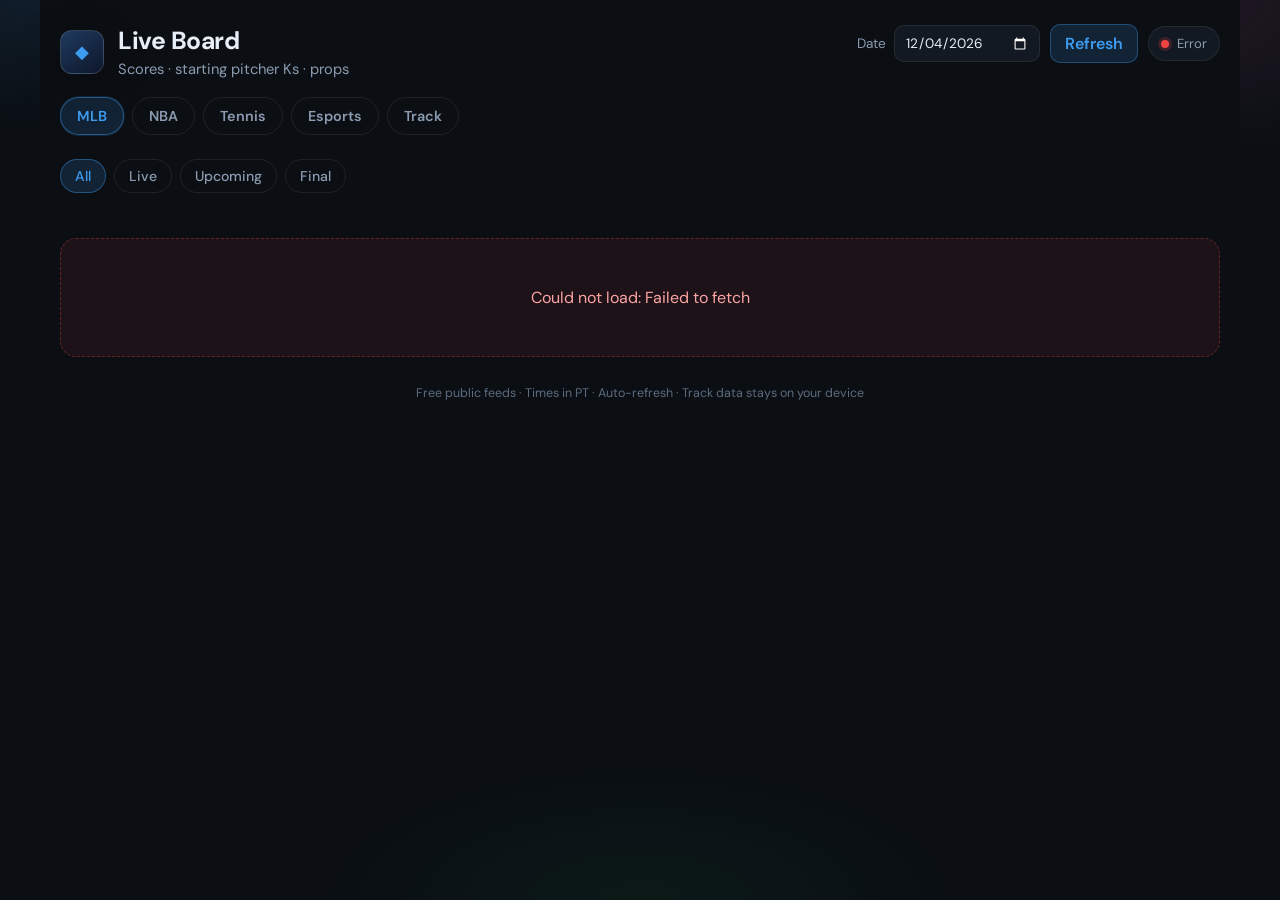
<file: index.html>
<!DOCTYPE html>
<html lang="en">
<head>
  <meta charset="UTF-8" />
  <meta name="viewport" content="width=device-width, initial-scale=1" />
  <title>Live Board</title>
  <meta http-equiv="Cache-Control" content="no-cache" />
  <link rel="stylesheet" href="style.css?v=4" />
  <link rel="preconnect" href="https://fonts.googleapis.com" />
  <link rel="preconnect" href="https://fonts.gstatic.com" crossorigin />
  <link href="https://fonts.googleapis.com/css2?family=DM+Sans:ital,opsz,wght@0,9..40,400;0,9..40,500;0,9..40,600;0,9..40,700;1,9..40,400&family=JetBrains+Mono:wght@500;700&display=swap" rel="stylesheet" />
</head>
<body>
  <div class="bg-glow" aria-hidden="true"></div>

  <header class="top">
    <div class="brand">
      <div class="logo-mark" aria-hidden="true">◆</div>
      <div>
        <h1>Live Board</h1>
        <p class="subtitle">Scores · starting pitcher Ks · props</p>
      </div>
    </div>
    <div class="controls">
      <label class="date-label" id="dateWrap">
        <span>Date</span>
        <input type="date" id="dateInput" />
      </label>
      <button type="button" id="refreshBtn" class="btn" title="Refresh now">Refresh</button>
      <div class="status-pill" id="statusPill">
        <span class="dot" id="liveDot"></span>
        <span id="statusText">Connecting…</span>
      </div>
    </div>
  </header>

  <nav class="sport-tabs" role="tablist" aria-label="Sports">
    <button type="button" class="sport-tab active" role="tab" aria-selected="true" data-tab="mlb">MLB</button>
    <button type="button" class="sport-tab" role="tab" aria-selected="false" data-tab="nba">NBA</button>
    <button type="button" class="sport-tab" role="tab" aria-selected="false" data-tab="tennis">Tennis</button>
    <button type="button" class="sport-tab" role="tab" aria-selected="false" data-tab="esports">Esports</button>
    <button type="button" class="sport-tab sport-tab-track" role="tab" aria-selected="false" data-tab="track">Track</button>
  </nav>

  <!-- Scoreboard views -->
  <section id="scoreView">
    <div class="filters" id="filters" aria-label="Filters">
      <button type="button" class="chip active" data-filter="all">All</button>
      <button type="button" class="chip" data-filter="Live">Live</button>
      <button type="button" class="chip" data-filter="Preview">Upcoming</button>
      <button type="button" class="chip" data-filter="Final">Final</button>
    </div>
    <div id="summary" class="summary"></div>
    <div id="board" class="board" aria-live="polite"></div>
    <div id="empty" class="empty hidden">No games right now.</div>
    <div id="error" class="error hidden"></div>
  </section>

  <!-- Track view -->
  <section id="trackView" class="hidden">
    <div class="track-intro">
      <h2>Prop tracker</h2>
      <p>Save custom lines (e.g. Michael King over 6.5 Ks). Live Ks update every ~20s. <strong>HIT</strong> = green, <strong>MISS</strong> = red. Saved on this device only.</p>
    </div>

    <form id="trackForm" class="track-form" autocomplete="off">
      <div class="field">
        <label for="trackPlayer">Pitcher (today’s starters)</label>
        <select id="trackPlayer" required>
          <option value="">Loading starters…</option>
        </select>
      </div>
      <div class="field field-sm">
        <label for="trackSide">Side</label>
        <select id="trackSide">
          <option value="over">Over</option>
          <option value="under">Under</option>
        </select>
      </div>
      <div class="field field-sm">
        <label for="trackLine">Line</label>
        <input type="number" id="trackLine" step="0.5" min="0" max="30" value="6.5" required />
      </div>
      <div class="field">
        <label for="trackNote">Note <span class="optional">(optional)</span></label>
        <input type="text" id="trackNote" maxlength="60" placeholder="e.g. King night game" />
      </div>
      <button type="submit" class="btn btn-primary">Add track</button>
    </form>

    <div class="track-toolbar">
      <span id="trackCount" class="summary"></span>
      <button type="button" id="clearSettledBtn" class="btn btn-ghost">Clear settled</button>
    </div>

    <div id="trackBoard" class="track-board" aria-live="polite"></div>
    <div id="trackEmpty" class="empty">No props yet. Pick a starter, set Over/Under + line, and hit Add track.</div>
  </section>

  <footer>
    Free public feeds · Times in PT · Auto-refresh · Track data stays on your device
  </footer>

  <script src="app.js?v=4"></script>
</body>
</html>
</file>
<file: style.css>
:root {
  --bg: #0b0f14;
  --bg-elevated: #121922;
  --bg-card: #151d28;
  --bg-card-hover: #1a2433;
  --border: rgba(255, 255, 255, 0.08);
  --border-strong: rgba(255, 255, 255, 0.14);
  --text: #e8eef6;
  --muted: #8b9bb0;
  --dim: #5c6b7e;
  --accent: #3d9cf0;
  --accent-soft: rgba(61, 156, 240, 0.15);
  --live: #22c55e;
  --live-soft: rgba(34, 197, 94, 0.15);
  --final: #94a3b8;
  --preview: #f59e0b;
  --preview-soft: rgba(245, 158, 11, 0.12);
  --k: #f472b6;
  --k-soft: rgba(244, 114, 182, 0.14);
  --win: #4ade80;
  --hit: #22c55e;
  --miss: #ef4444;
  --push: #94a3b8;
  --radius: 16px;
  --shadow: 0 12px 40px rgba(0, 0, 0, 0.35);
  font-family: "DM Sans", system-ui, sans-serif;
}

* { box-sizing: border-box; }

html, body {
  margin: 0;
  min-height: 100%;
  background: var(--bg);
  color: var(--text);
}

body {
  padding: 24px 20px 48px;
  max-width: 1200px;
  margin: 0 auto;
  position: relative;
}

.bg-glow {
  pointer-events: none;
  position: fixed;
  inset: 0;
  background:
    radial-gradient(ellipse 80% 50% at 10% -10%, rgba(61, 156, 240, 0.18), transparent 50%),
    radial-gradient(ellipse 60% 40% at 90% 0%, rgba(244, 114, 182, 0.1), transparent 45%),
    radial-gradient(ellipse 50% 30% at 50% 100%, rgba(34, 197, 94, 0.06), transparent 50%);
  z-index: -1;
}

.top {
  display: flex;
  flex-wrap: wrap;
  align-items: flex-start;
  justify-content: space-between;
  gap: 16px 24px;
  margin-bottom: 16px;
}

.brand {
  display: flex;
  gap: 14px;
  align-items: center;
}

.logo-mark {
  width: 44px;
  height: 44px;
  border-radius: 12px;
  display: grid;
  place-items: center;
  background: linear-gradient(145deg, #1e3a5f, #0f172a);
  border: 1px solid var(--border-strong);
  color: var(--accent);
  font-size: 18px;
  box-shadow: var(--shadow);
}

h1 {
  margin: 0;
  font-size: 1.55rem;
  font-weight: 700;
  letter-spacing: -0.02em;
}

.subtitle {
  margin: 2px 0 0;
  color: var(--muted);
  font-size: 0.92rem;
}

.controls {
  display: flex;
  flex-wrap: wrap;
  align-items: center;
  gap: 10px;
}

.date-label {
  display: flex;
  align-items: center;
  gap: 8px;
  color: var(--muted);
  font-size: 0.85rem;
}

.date-label input,
.track-form select,
.track-form input[type="number"],
.track-form input[type="text"] {
  background: var(--bg-elevated);
  border: 1px solid var(--border);
  color: var(--text);
  border-radius: 10px;
  padding: 8px 10px;
  font: inherit;
  color-scheme: dark;
  width: 100%;
}

.btn {
  background: var(--accent-soft);
  color: var(--accent);
  border: 1px solid rgba(61, 156, 240, 0.35);
  border-radius: 10px;
  padding: 8px 14px;
  font: inherit;
  font-weight: 600;
  cursor: pointer;
  transition: background 0.15s, transform 0.1s;
}

.btn:hover { background: rgba(61, 156, 240, 0.25); }
.btn:active { transform: scale(0.98); }

.btn-primary {
  background: linear-gradient(135deg, #2563eb, #3d9cf0);
  color: #fff;
  border: none;
  align-self: end;
  padding: 10px 18px;
}

.btn-ghost {
  background: transparent;
  color: var(--muted);
  border-color: var(--border);
}

.btn-ghost:hover {
  color: var(--text);
  border-color: var(--border-strong);
}

.status-pill {
  display: inline-flex;
  align-items: center;
  gap: 8px;
  background: var(--bg-elevated);
  border: 1px solid var(--border);
  border-radius: 999px;
  padding: 8px 12px;
  font-size: 0.82rem;
  color: var(--muted);
}

.dot {
  width: 8px;
  height: 8px;
  border-radius: 50%;
  background: var(--dim);
  flex-shrink: 0;
}

.dot.ok {
  background: var(--live);
  box-shadow: 0 0 0 3px var(--live-soft);
}

.dot.live-pulse {
  background: var(--live);
  box-shadow: 0 0 0 3px var(--live-soft);
  animation: pulse 1.6s ease-in-out infinite;
}

.dot.err {
  background: #ef4444;
  box-shadow: 0 0 0 3px rgba(239, 68, 68, 0.2);
}

@keyframes pulse {
  0%, 100% { opacity: 1; transform: scale(1); }
  50% { opacity: 0.55; transform: scale(0.85); }
}

/* Sport tabs — same pill language as status filters */
.sport-tabs {
  display: flex;
  flex-wrap: nowrap;
  gap: 8px;
  margin-bottom: 16px;
  overflow-x: auto;
  -webkit-overflow-scrolling: touch;
  scrollbar-width: none;
  padding: 2px 0 8px;
}

.sport-tabs::-webkit-scrollbar {
  display: none;
}

.sport-tab {
  flex: 0 0 auto;
  background: transparent;
  border: 1px solid var(--border);
  color: var(--muted);
  border-radius: 999px;
  padding: 9px 16px;
  font: inherit;
  font-weight: 600;
  font-size: 0.9rem;
  cursor: pointer;
  transition: all 0.15s;
  -webkit-tap-highlight-color: transparent;
  touch-action: manipulation;
  user-select: none;
}

.sport-tab:hover {
  color: var(--text);
  border-color: var(--border-strong);
  background: rgba(255, 255, 255, 0.03);
}

.sport-tab:focus-visible {
  outline: 2px solid var(--accent);
  outline-offset: 2px;
}

.sport-tab.active {
  background: var(--accent-soft);
  border-color: rgba(61, 156, 240, 0.45);
  color: var(--accent);
  box-shadow: 0 0 0 1px rgba(61, 156, 240, 0.15);
}

.sport-tab-track.active {
  background: var(--k-soft);
  border-color: rgba(244, 114, 182, 0.45);
  color: var(--k);
  box-shadow: 0 0 0 1px rgba(244, 114, 182, 0.12);
}

.filters {
  display: flex;
  flex-wrap: wrap;
  gap: 8px;
  margin-bottom: 14px;
}

.chip {
  background: transparent;
  border: 1px solid var(--border);
  color: var(--muted);
  border-radius: 999px;
  padding: 7px 14px;
  font: inherit;
  font-size: 0.88rem;
  font-weight: 500;
  cursor: pointer;
  transition: all 0.15s;
}

.chip:hover {
  border-color: var(--border-strong);
  color: var(--text);
}

.chip.active {
  background: var(--accent-soft);
  border-color: rgba(61, 156, 240, 0.4);
  color: var(--accent);
}

.summary {
  color: var(--muted);
  font-size: 0.9rem;
  margin-bottom: 14px;
  min-height: 1.2em;
}

.board {
  display: grid;
  grid-template-columns: repeat(auto-fill, minmax(320px, 1fr));
  gap: 14px;
}

.card {
  background: var(--bg-card);
  border: 1px solid var(--border);
  border-radius: var(--radius);
  padding: 16px 16px 14px;
  box-shadow: var(--shadow);
  transition: border-color 0.15s, background 0.15s;
  display: flex;
  flex-direction: column;
  gap: 12px;
}

.card:hover {
  background: var(--bg-card-hover);
  border-color: var(--border-strong);
}

.card.live {
  border-color: rgba(34, 197, 94, 0.35);
  background: linear-gradient(180deg, rgba(34, 197, 94, 0.06), var(--bg-card) 40%);
}

.card-head {
  display: flex;
  justify-content: space-between;
  align-items: center;
  gap: 10px;
}

.badge {
  font-size: 0.72rem;
  font-weight: 700;
  letter-spacing: 0.06em;
  text-transform: uppercase;
  padding: 4px 9px;
  border-radius: 999px;
}

.badge.live { background: var(--live-soft); color: var(--live); }
.badge.final { background: rgba(148, 163, 184, 0.15); color: var(--final); }
.badge.preview { background: var(--preview-soft); color: var(--preview); }

.meta {
  font-size: 0.78rem;
  color: var(--dim);
  text-align: right;
}

.teams {
  display: flex;
  flex-direction: column;
  gap: 10px;
}

.row {
  display: grid;
  grid-template-columns: 1fr auto;
  gap: 8px 12px;
  align-items: center;
}

.team-name {
  font-weight: 600;
  font-size: 1.02rem;
  letter-spacing: -0.01em;
}

.team-name.winner { color: var(--win); }

.record {
  font-size: 0.75rem;
  color: var(--dim);
  font-weight: 400;
  margin-left: 6px;
}

.score {
  font-family: "JetBrains Mono", ui-monospace, monospace;
  font-size: 1.55rem;
  font-weight: 700;
  letter-spacing: -0.03em;
  min-width: 1.5ch;
  text-align: right;
}

.score.dim { color: var(--dim); }

.pitchers {
  border-top: 1px solid var(--border);
  padding-top: 12px;
  display: flex;
  flex-direction: column;
  gap: 8px;
}

.pitcher-row {
  display: grid;
  grid-template-columns: 1fr auto;
  gap: 8px;
  align-items: center;
  font-size: 0.9rem;
}

.pitcher-label {
  font-size: 0.68rem;
  text-transform: uppercase;
  letter-spacing: 0.05em;
  color: var(--dim);
  margin-bottom: 2px;
}

.pitcher-name {
  font-weight: 500;
  white-space: nowrap;
  overflow: hidden;
  text-overflow: ellipsis;
}

.pitcher-line {
  font-size: 0.75rem;
  color: var(--muted);
  margin-top: 2px;
}

.k-block {
  display: flex;
  flex-direction: column;
  align-items: flex-end;
  background: var(--k-soft);
  border: 1px solid rgba(244, 114, 182, 0.25);
  border-radius: 12px;
  padding: 6px 10px;
  min-width: 64px;
}

.k-num {
  font-family: "JetBrains Mono", ui-monospace, monospace;
  font-size: 1.35rem;
  font-weight: 700;
  color: var(--k);
  line-height: 1;
}

.k-label {
  font-size: 0.65rem;
  font-weight: 700;
  letter-spacing: 0.08em;
  color: rgba(244, 114, 182, 0.85);
  margin-top: 2px;
}

.count {
  display: flex;
  gap: 10px;
  font-size: 0.78rem;
  color: var(--muted);
  font-family: "JetBrains Mono", ui-monospace, monospace;
}

.empty, .error {
  text-align: center;
  padding: 48px 16px;
  color: var(--muted);
  border: 1px dashed var(--border);
  border-radius: var(--radius);
  background: rgba(255, 255, 255, 0.02);
}

.error {
  color: #fca5a5;
  border-color: rgba(239, 68, 68, 0.35);
  background: rgba(239, 68, 68, 0.08);
}

.hidden { display: none !important; }

footer {
  margin-top: 28px;
  text-align: center;
  font-size: 0.78rem;
  color: var(--dim);
}

/* Track */
.track-intro {
  margin-bottom: 16px;
}

.track-intro h2 {
  margin: 0 0 6px;
  font-size: 1.25rem;
}

.track-intro p {
  margin: 0;
  color: var(--muted);
  font-size: 0.92rem;
  line-height: 1.45;
  max-width: 640px;
}

.track-form {
  display: grid;
  grid-template-columns: 1.6fr 0.7fr 0.7fr 1.2fr auto;
  gap: 12px;
  align-items: end;
  background: var(--bg-card);
  border: 1px solid var(--border);
  border-radius: var(--radius);
  padding: 16px;
  margin-bottom: 16px;
  box-shadow: var(--shadow);
}

.field label {
  display: block;
  font-size: 0.75rem;
  color: var(--muted);
  margin-bottom: 6px;
  font-weight: 500;
}

.optional {
  color: var(--dim);
  font-weight: 400;
}

.track-toolbar {
  display: flex;
  justify-content: space-between;
  align-items: center;
  gap: 12px;
  margin-bottom: 12px;
}

.track-board {
  display: grid;
  grid-template-columns: repeat(auto-fill, minmax(300px, 1fr));
  gap: 14px;
}

.track-card {
  background: var(--bg-card);
  border: 1px solid var(--border);
  border-radius: var(--radius);
  padding: 16px;
  box-shadow: var(--shadow);
  display: flex;
  flex-direction: column;
  gap: 12px;
  position: relative;
}

.track-card.hit {
  border-color: rgba(34, 197, 94, 0.55);
  background: linear-gradient(180deg, rgba(34, 197, 94, 0.12), var(--bg-card) 50%);
}

.track-card.miss {
  border-color: rgba(239, 68, 68, 0.55);
  background: linear-gradient(180deg, rgba(239, 68, 68, 0.12), var(--bg-card) 50%);
}

.track-card.cover {
  border-color: rgba(34, 197, 94, 0.35);
}

.track-card.behind {
  border-color: rgba(239, 68, 68, 0.35);
}

.track-card.settled {
  opacity: 0.95;
}

.track-card-head {
  display: flex;
  justify-content: space-between;
  gap: 10px;
  align-items: flex-start;
}

.track-player {
  font-weight: 700;
  font-size: 1.08rem;
}

.track-meta {
  font-size: 0.78rem;
  color: var(--dim);
  margin-top: 3px;
}

.result-badge {
  font-size: 0.7rem;
  font-weight: 800;
  letter-spacing: 0.06em;
  padding: 5px 10px;
  border-radius: 999px;
  text-transform: uppercase;
  white-space: nowrap;
}

.result-badge.hit,
.result-badge.cover {
  background: rgba(34, 197, 94, 0.18);
  color: #4ade80;
}

.result-badge.live-badge {
  background: rgba(34, 197, 94, 0.22);
  color: #4ade80;
  animation: pulse 1.6s ease-in-out infinite;
}

.result-badge.miss,
.result-badge.behind {
  background: rgba(239, 68, 68, 0.18);
  color: #f87171;
}

.result-badge.push,
.result-badge.pending {
  background: rgba(148, 163, 184, 0.15);
  color: #cbd5e1;
}

.track-card.live-badge {
  border-color: rgba(34, 197, 94, 0.4);
  background: linear-gradient(180deg, rgba(34, 197, 94, 0.1), var(--bg-card) 50%);
}

.track-stats {
  display: flex;
  justify-content: space-between;
  align-items: center;
  gap: 12px;
}

.track-current {
  display: flex;
  flex-direction: column;
}

.big-k {
  font-family: "JetBrains Mono", ui-monospace, monospace;
  font-size: 2.4rem;
  font-weight: 700;
  line-height: 1;
  color: var(--k);
}

.big-k-label {
  font-size: 0.72rem;
  color: var(--dim);
  text-transform: uppercase;
  letter-spacing: 0.05em;
  margin-top: 4px;
}

.track-line-info { text-align: right; }

.line-main {
  font-weight: 600;
  font-size: 1rem;
}

.line-sub {
  font-size: 0.78rem;
  color: var(--muted);
  margin-top: 4px;
  min-height: 1em;
}

.progress-wrap {
  height: 10px;
  background: rgba(255, 255, 255, 0.06);
  border-radius: 999px;
  overflow: hidden;
}

.progress-bar {
  height: 100%;
  border-radius: 999px;
  transition: width 0.4s ease, background 0.3s;
}

.progress-bar.bar-good {
  background: linear-gradient(90deg, #16a34a, #4ade80);
}

.progress-bar.bar-bad {
  background: linear-gradient(90deg, #b91c1c, #f87171);
}

.progress-bar.bar-neutral {
  background: linear-gradient(90deg, #64748b, #94a3b8);
}

.progress-labels {
  display: flex;
  justify-content: space-between;
  font-size: 0.72rem;
  color: var(--dim);
  margin-top: -4px;
}

.btn-remove {
  align-self: flex-start;
  background: transparent;
  border: 1px solid var(--border);
  color: var(--muted);
  border-radius: 8px;
  padding: 6px 10px;
  font: inherit;
  font-size: 0.8rem;
  cursor: pointer;
}

.btn-remove:hover {
  border-color: rgba(239, 68, 68, 0.4);
  color: #fca5a5;
}

@media (max-width: 900px) {
  .track-form {
    grid-template-columns: 1fr 1fr;
  }
  .track-form .btn-primary {
    grid-column: 1 / -1;
  }
}

@media (max-width: 520px) {
  body { padding: 16px 12px 36px; }
  h1 { font-size: 1.25rem; }
  .score { font-size: 1.35rem; }
  .track-form { grid-template-columns: 1fr; }
  .sport-tab { padding: 8px 12px; font-size: 0.85rem; }
}
</file>
